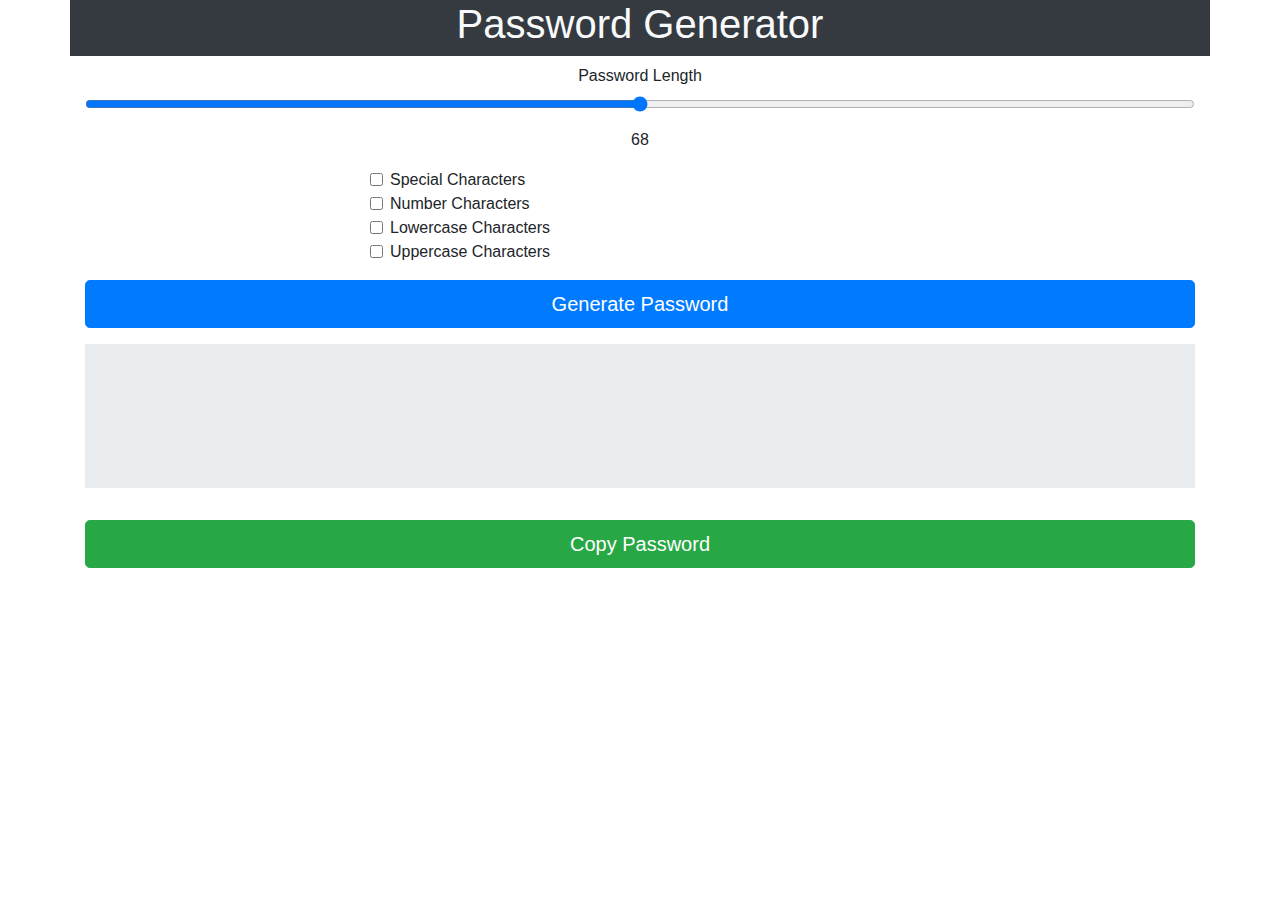
<file: index.html>
<!DOCTYPE html>
<html lang="en">
<head>
    <meta charset="UTF-8">
    <meta name="viewport" content="width=device-width, initial-scale=1.0">
    <meta http-equiv="X-UA-Compatible" content="ie=edge">
    <title>Password Generator</title>
    <!-- Test below added by me -->
    <link rel="stylesheet" href="https://stackpath.bootstrapcdn.com/bootstrap/4.3.1/css/bootstrap.min.css" integrity="sha384-ggOyR0iXCbMQv3Xipma34MD+dH/1fQ784/j6cY/iJTQUOhcWr7x9JvoRxT2MZw1T" crossorigin="anonymous">
</head>
<body>
    <!-- Main container that holds all the user input options -->
    <div class="container">
        <div class="row mb-2">
          <!-- Title of the website -->
          <header class="col-12 text-center bg-dark">
            <h1 class="text-light">Password Generator</h1>
          </header>
        </div>
        <div class="row">
          <div class = "col-12 text-center">
          <!-- https://getbootstrap.com/docs/4.3/components/forms/#range-inputs -->
          <!-- https://developer.mozilla.org/en-US/docs/Web/HTML/Element/input/range -->
          <!-- Range selector used to get the users desired password length -->
            <form>
                <div class="form-group">
                  <label class="" for="formControlRange">Password Length</label>
                  <div>
                    <input type="range" class="form-control-range" id="formControlRange" min="8" max="128">
                  </div>
                </div>
            </form>
            <p id="sliderDisplay"></p>
          </div>
        </div>

        <div class="row justify-content-center">
          <div class = col-auto>
            <!-- Empty col -->
          </div>
          <div class= "col-6 text-justify">
            <!-- https://getbootstrap.com/docs/4.0/components/input-group/#checkboxes-and-radios -->
            <!-- Checkboxes used to figure out what types of characters the user wants -->
            <div class="form-check">
              <input class="form-check-input" type="checkbox" value="" id="specialCharCheck">
              <label class="form-check-label" for="specialCharCheck">
                Special Characters
              </label>
            </div>
            <div class="form-check">
              <input class="form-check-input" type="checkbox" value="" id="numCharCheck">
              <label class="form-check-label" for="numCharCheck">
                Number Characters
              </label>
            </div>
            <div class="form-check">
              <input class="form-check-input" type="checkbox" value="" id="lowCharCheck">
              <label class="form-check-label" for="lowCharCheck">
                Lowercase Characters
              </label>
            </div>
            <div class="form-check">
              <input class="form-check-input" type="checkbox" value="" id="upCharCheck">
              <label class="form-check-label" for="upCharCheck">
                Uppercase Characters
              </label>
            </div>
          </div>
          <div class = "col-auto">

          </div>
        </div>
          <!-- Button used to start the correct function that generates a random password based on the users requirements. -->
          <button type="button" class="btn btn-primary btn-lg btn-block my-3" id="passwordButton">Generate Password</button>
          <!-- https://getbootstrap.com/docs/4.0/components/jumbotron/ -->
          <!-- Used to display an error message to the user and the generated password -->
          <div class="jumbotron jumbotron-fluid">
            <div class="container text-center">
              <p class="lead" id="userMessage"></p>
            </div>
          </div>
          <!-- Button used to copy the generated password to the clipboard. -->
          <button type="button" class="btn btn-success btn-lg btn-block" id="copyButton">Copy Password</button>
    </div>
    <script src="https://code.jquery.com/jquery-3.3.1.slim.min.js" integrity="sha384-q8i/X+965DzO0rT7abK41JStQIAqVgRVzpbzo5smXKp4YfRvH+8abtTE1Pi6jizo" crossorigin="anonymous"></script>
    <script src="https://cdnjs.cloudflare.com/ajax/libs/popper.js/1.14.7/umd/popper.min.js" integrity="sha384-UO2eT0CpHqdSJQ6hJty5KVphtPhzWj9WO1clHTMGa3JDZwrnQq4sF86dIHNDz0W1" crossorigin="anonymous"></script>
    <script src="https://stackpath.bootstrapcdn.com/bootstrap/4.3.1/js/bootstrap.min.js" integrity="sha384-JjSmVgyd0p3pXB1rRibZUAYoIIy6OrQ6VrjIEaFf/nJGzIxFDsf4x0xIM+B07jRM" crossorigin="anonymous"></script>
    <script src="./passwordGenerator.js"></script>
    

  </body>
</html>
</file>
